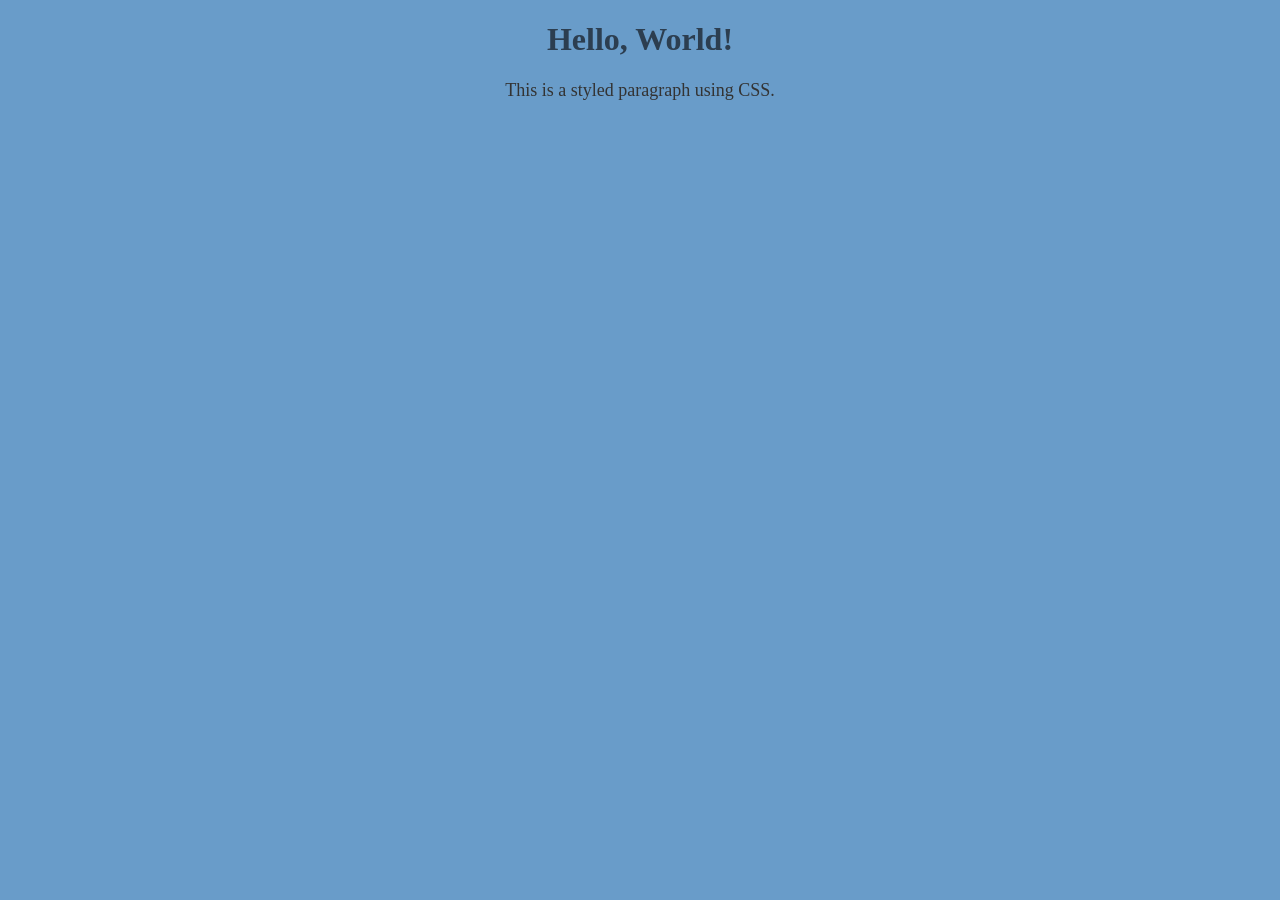
<file: assg1.html>
<!DOCTYPE html>
<html lang="en">
<head>
    <meta charset="UTF-8">
    <title>My Styled Page</title>
    <link rel="stylesheet" href="style.css"> <!-- Linking CSS -->
</head>
<body>
    <h1>Hello, World!</h1>
    <p>This is a styled paragraph using CSS.</p>
</body>
</html>
</file>
<file: style.css>
body {
    background-color: #699cc9;
    font: Arial;
    color: #333;
    
}

h1 {
    color: #2c3e50;
    text-align: center;
}

p {
    font-size: 18px;
    text-align: center;
}
</file>
